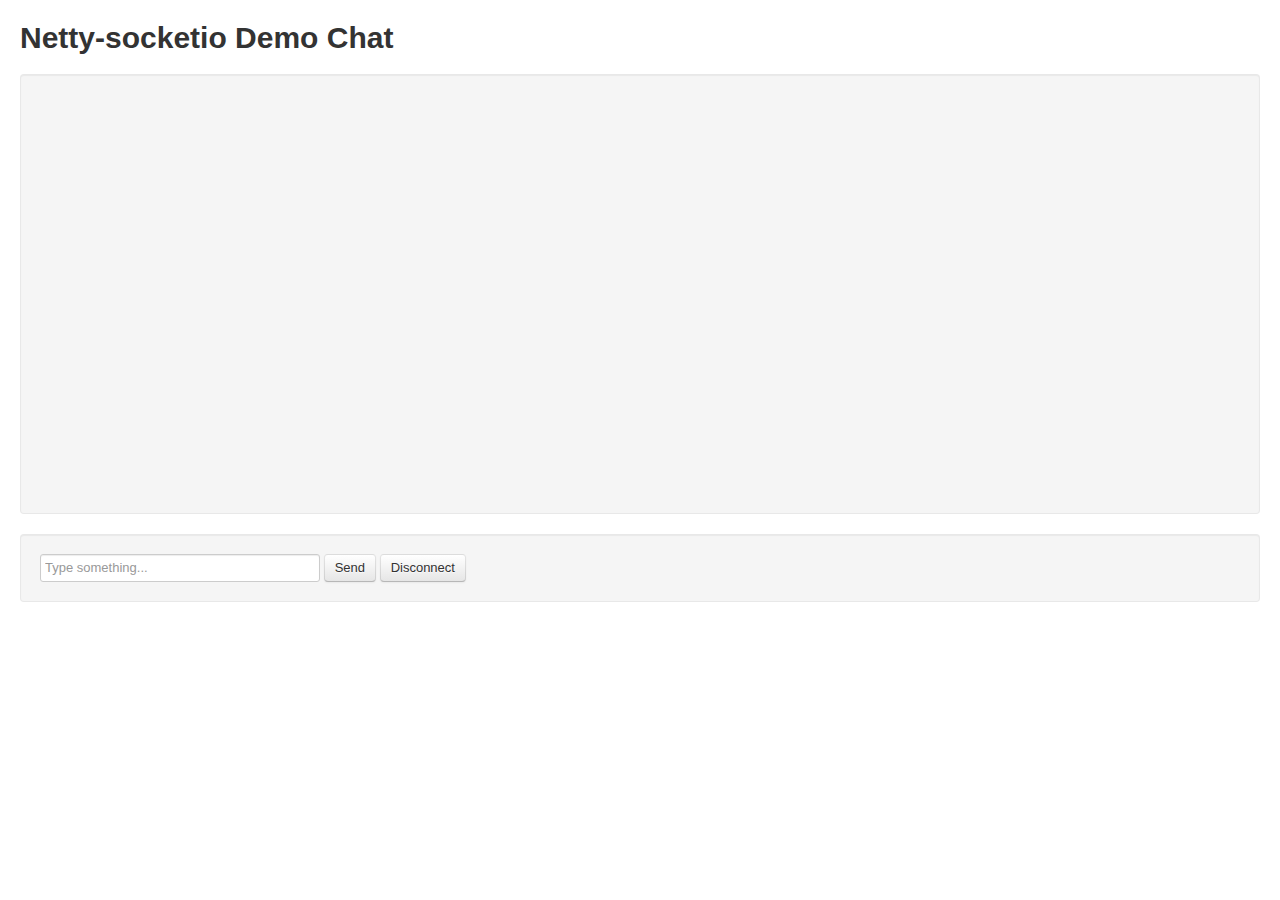
<file: NettyPractice/SocketIO/src/main/resources/static/index.html>
<!DOCTYPE html>
<html>
<head>
    <meta charset="utf-8"/>
    <title>Demo Chat</title>
    <link href="bootstrap.css" rel="stylesheet">
    <style>
        body {
            padding: 20px;
        }
        #console {
            height: 400px;
            overflow: auto;
        }
        .username-msg {
            color: orange;
        }

        .connect-msg {
            color: green;
        }

        .disconnect-msg {
            color: red;
        }

        .send-msg {
            color: #888
        }
    </style>


    <script src="js/socket.io/socket.io.js"></script>
    <script src="js/moment.min.js"></script>
    <script src="http://code.jquery.com/jquery-1.10.1.min.js"></script>

    <script>

        var userName = 'user' + Math.floor((Math.random() * 1000) + 1);

        var socket = io.connect('http://localhost:9092/?token=87df42a424c48313ef6063e6a5c63297');

        socket.on('connect', function () {
            output('<span class="connect-msg">Client has connected to the server!</span>');
        });

        socket.on('message', function (data) {
            output('<span class="username-msg">' + data);
        });

        socket.on('disconnect', function () {
            output('<span class="disconnect-msg">The client has disconnected!</span>');
        });

        function sendDisconnect() {
            socket.disconnect();
        }

        function sendMessage() {
            var message = $('#msg').val();
            console.log(message)
            socket.emit('message', message)
        }

        function output(message) {
            var currentTime = "<span class='time'>" + moment().format('HH:mm:ss.SSS') + "</span>";
            var element = $("<div>" + currentTime + " " + message + "</div>");
            $('#console').prepend(element);
        }

        $(document).keydown(function (e) {
            if (e.keyCode == 13) {
                $('#send').click();
            }
        });
    </script>
</head>

<body>

<h1>Netty-socketio Demo Chat</h1>

<br/>

<div id="console" class="well">
</div>

<form class="well form-inline" onsubmit="return false;">
    <input id="msg" class="input-xlarge" type="text" placeholder="Type something..."/>
    <button type="button" onClick="sendMessage()" class="btn" id="send">Send</button>
    <button type="button" onClick="sendDisconnect()" class="btn">Disconnect</button>
</form>


</body>

</html>
</file>
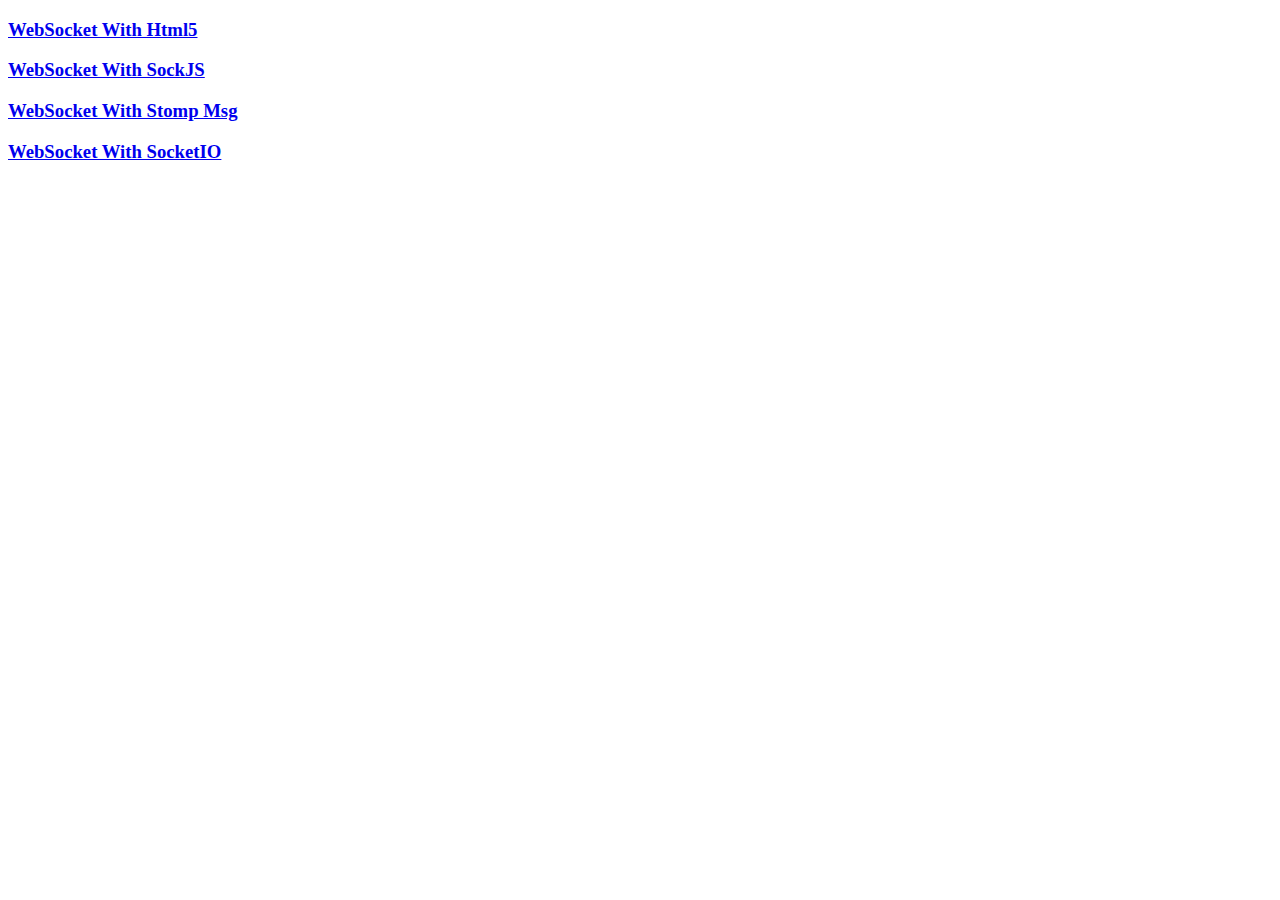
<file: SpringBootPractice/WebSocket/src/main/resources/static/index.html>
<!DOCTYPE html>
<html>
<head>
    <title>WebSocket</title>
</head>
<body>
<h3><a href="websocket_h5.html">WebSocket With Html5</a></h3>
<h3><a href="websocket_sockjs.html">WebSocket With SockJS</a></h3>
<h3><a href="websocket_sockjs_stomp.html">WebSocket With Stomp Msg</a></h3>
<h3><a href="websocket_socketio.html">WebSocket With SocketIO</a></h3>
</body>
</html>
</file>
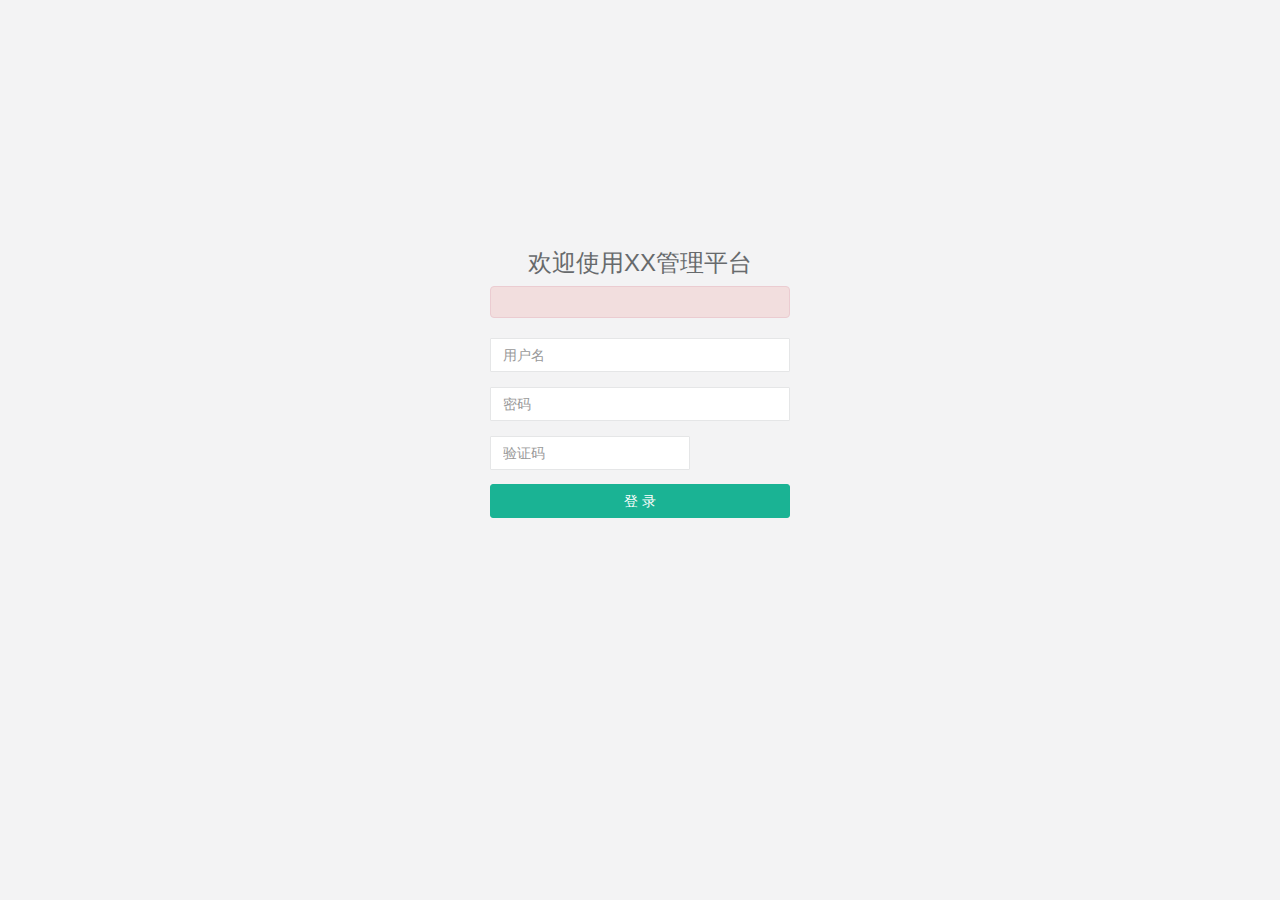
<file: SpringBootPractice/Shiro/src/main/resources/templates/login.html>
<!DOCTYPE html>
<html xmlns:th="http://www.thymeleaf.org">
<head>
    <meta charset="utf-8">
    <meta name="viewport" content="width=device-width, initial-scale=1.0"/>
    <title>SpringBoot Shiro测试</title>
    <link rel="shortcut icon" href="../public/favicon.ico" th:href="@{/favicon.ico}"/>
    <link href="../public/static/css/bootstrap.min.css" th:href="@{/static/css/bootstrap.min.css}" rel="stylesheet"/>
    <link href="../public/static/css/style.css" th:href="@{/static/css/style.css}" rel="stylesheet"/>
    <script>if(window.top !== window.self){ window.top.location = window.location;}</script>
</head>

<body class="gray-bg">
<div class="middle-box text-center loginscreen  animated fadeInDown">
    <div>
        <div>
            <h1 class="logo-name" style="height: 170px;"></h1>
        </div>
        <h2>欢迎使用XX管理平台</h2>
        <div th:if="${msg}">
        	<div id="login-alert1" class="alert alert-danger col-sm-12" th:text="${msg}"></div>
        </div>
        <div th:else>
        	<div id="login-alert2" class="alert alert-danger col-sm-12" style="display: none;"></div>
        </div>
        <form class="m-t" id="form" role="form" method="post" th:action="@{/login}">
            <div class="form-group">
                <input id="login-username" th:value="${username}" name="username" type="text" autocomplete="off"
                       class="form-control" placeholder="用户名" oninvalid="this.setCustomValidity('请输入用户名')" oninput="setCustomValidity('')">
            </div>
            <div class="form-group">
                <input id="login-password" th:value="${password}" name="password" type="password" autocomplete="off"
                       class="form-control" placeholder="密码" oninvalid="this.setCustomValidity('请输入密码')" oninput="setCustomValidity('')">
            </div>
            <div class="form-group" style="padding-bottom: 33px;">
                <div class="col-sm-8" style="padding-left: 0; padding-right: 0;">
                    <input class="form-control" type="text" name="captcha" placeholder="验证码" autocomplete="off"
                           oninvalid="this.setCustomValidity('请输入验证码')" oninput="setCustomValidity('')">
                </div>
                <div class="col-sm-4" style="padding-left: 20px;">
                    <img th:src="@{/kaptcha.jpg}" id="kaptcha" width="100%" height="100%"/>
                </div>
            </div>
            <div class="form-group">
                <button type="submit" class="btn btn-primary block full-width m-b">登 录</button>
            </div>
            <!--<p class="text-muted text-center">-->
                <!--<a href="login.html#"><small>忘记密码了？</small></a> | <a href="#">注册一个新账号</a>-->
            <!--</p>-->
        </form>
    </div>
</div>
<script src="../public/static/js/jquery.min.js?v=2.1.4" th:src="@{/static/js/jquery.min.js}"></script>
<script src="../public/static/js/bootstrap.min.js?v=3.3.6" th:src="@{/static/js/bootstrap.min.js}"></script>
<script>
    $(function () {
        $("#kaptcha").on('click', function () {
            changeKaptcha();
        });
        $('#form').submit(function() {
        	var username = $('[name="username"]').val();
        	var password = $('[name="password"]').val();
        	if(username == '') {
        		$('#login-alert').text('请输入用户名').show();
        		return false;
        	} else if(password == '') {
        		$('#login-alert').text('请输入密码').show();
        		return false;
        	}
        });
    });
    function changeKaptcha() {
        $("#kaptcha").attr('src', '/kaptcha.jpg?' + Math.floor(Math.random() * 100)).fadeIn();
    }
</script>
</body>
</html>
</file>
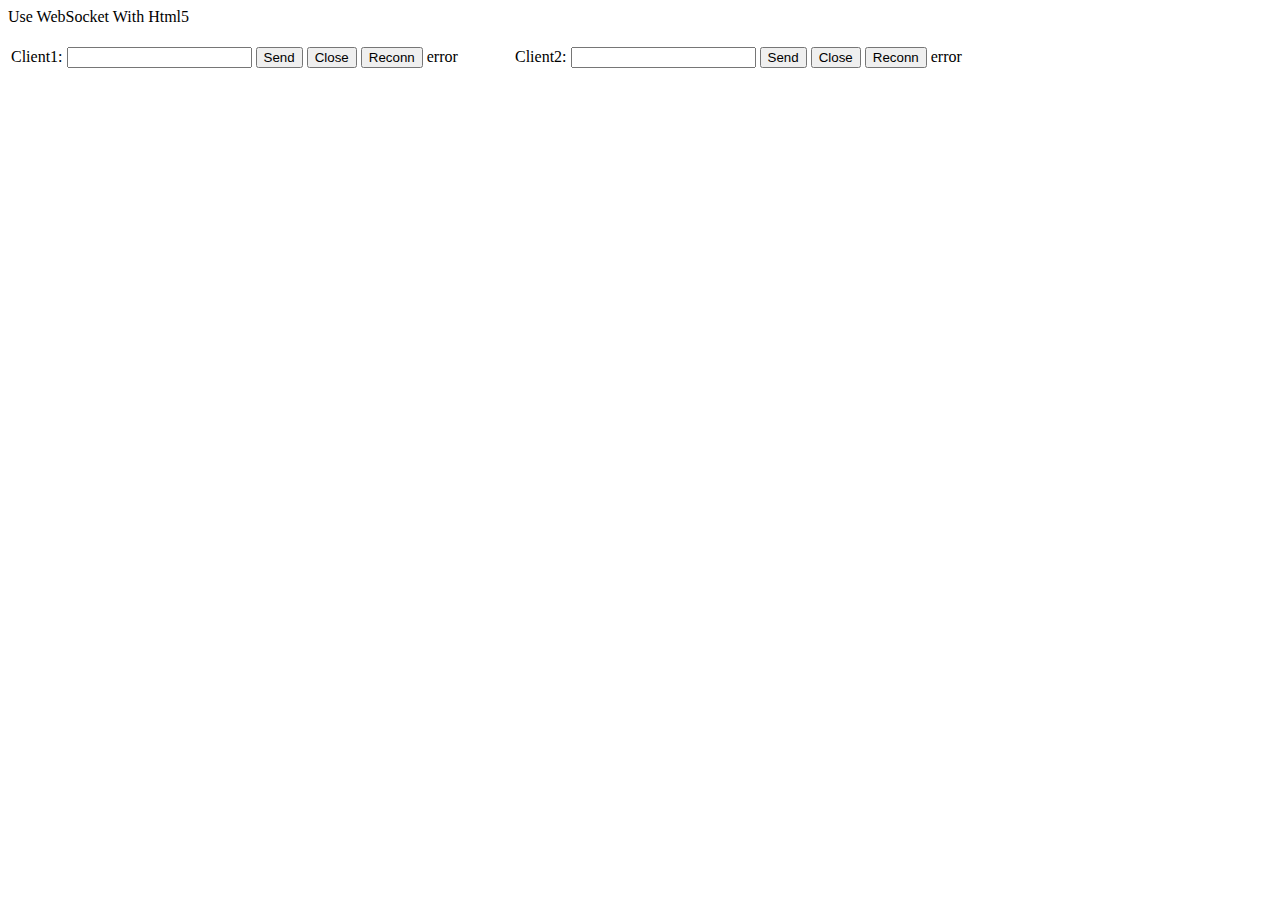
<file: SpringBootPractice/WebSocket/src/main/resources/static/websocket_h5.html>
<!DOCTYPE html>
<html lang="en">
<head>
    <meta charset="UTF-8">
    <title>WebSocket</title>
</head>
<body>
Use WebSocket With Html5<br/><br/>
<table>
    <tr>
        <td valign="top">
            <div style="width: 500px;">
                <label for="text1">Client1: </label><input id="text1" type="text"/>
                <button onclick="send('text1','message1')">Send</button>
                <button onclick="closeWebSocket('message1')">Close</button>
                <button onclick="reconnect('message1')">Reconn</button>
                <span id="message1"></span>
            </div>
        </td>
        <td valign="top">
            <div style="width: 500px;">
                <label for="text2">Client2: </label><input id="text2" type="text"/>
                <button onclick="send('text2','message2')">Send</button>
                <button onclick="closeWebSocket('message2')">Close</button>
                <button onclick="reconnect('message2')">Reconn</button>
                <span id="message2"></span>
            </div>
        </td>
    </tr>
</table>
</body>
<script type="text/javascript">
    const map = {};
    if (!'WebSocket' in window) {
        alert('Not Support WebSocket')
    } else {
        map['message1'] = new WebSocket('ws://' + window.location.host + '/test');
        map['message2'] = new WebSocket('ws://' + window.location.host + '/test');
    }
    window.onbeforeunload = function () {
        map['message1'].close();
        map['message2'].close();
    };

    function setMessageInnerHTML(type, innerHTML) {
        document.getElementById(type).innerHTML += innerHTML + '<br/>';
    }

    function initWebsocket(type) {
        map[type].onerror = function () {
            setMessageInnerHTML(type, "error");
        };
        map[type].onopen = function (event) {
            setMessageInnerHTML(type, "open");
        };
        map[type].onmessage = function (event) {
            setMessageInnerHTML(type, event.data);
        }
    }

    function closeWebSocket(type) {
        map[type].close();
    }

    function send(textId, type) {
        if (map[type].readyState !== map[type].OPEN) {
            alert('websocket not open!');
            return
        }
        var message = document.getElementById(textId).value;
        map[type].send(message);
    }

    function reconnect(type) {
        if (map[type].readyState !== map[type].CLOSED) {
            map[type].close();
        }
        map[type] = new WebSocket('ws://' + window.location.host + '/test');
        initWebsocket(type)
    }

    initWebsocket('message1');
    initWebsocket('message2')
</script>
</html>
</file>
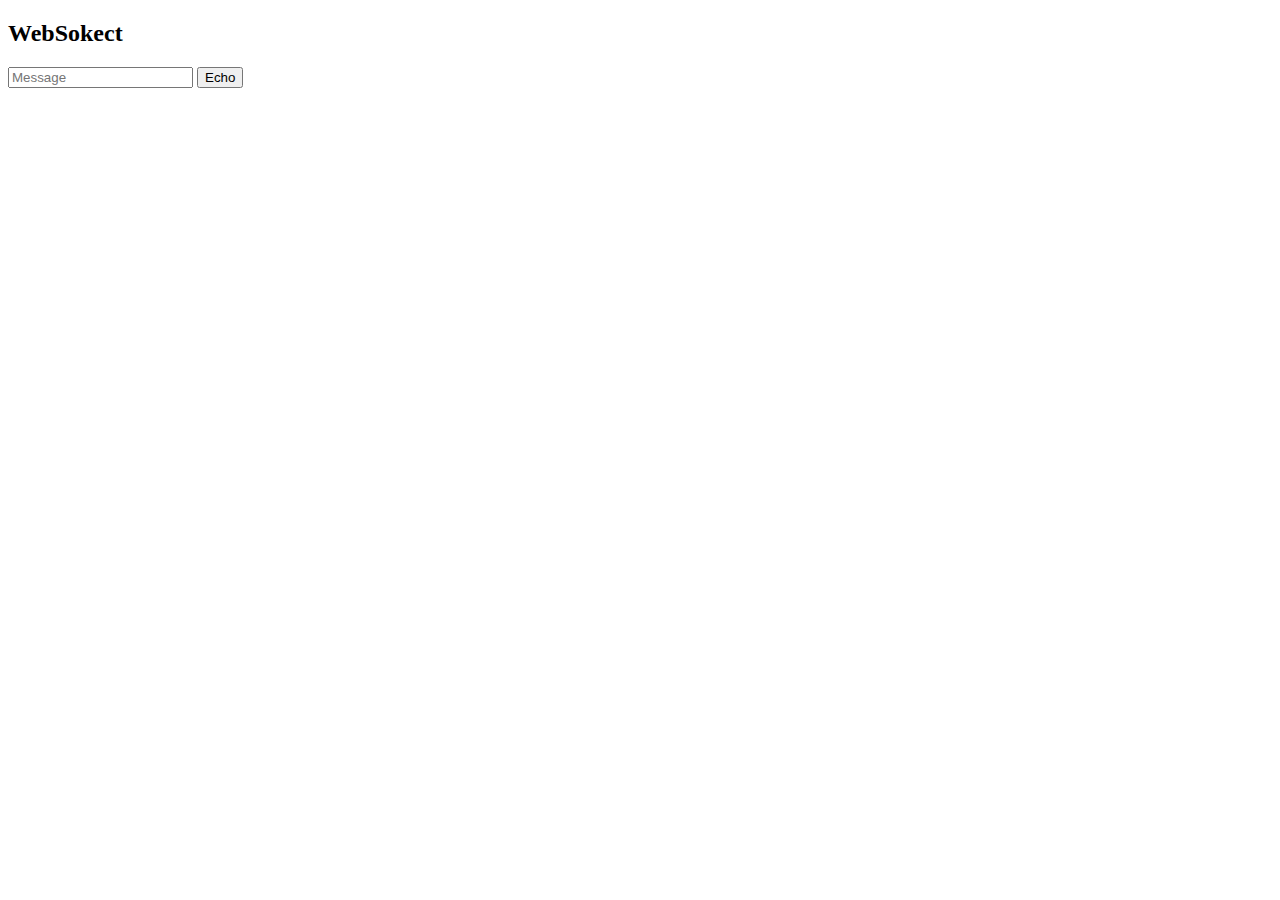
<file: SpringBootPractice/WebSocket/src/main/resources/static/websocket_socketio.html>
<!DOCTYPE HTML>
<html>
<head>
    <title>Websocket</title>
    <script type="text/javascript" src="lib/jquery.min.js"></script>
    <script type="text/javascript" src="lib/socket.io.min.js"></script>
    <script type="text/javascript" charset="utf-8">
    $(document).ready(function() {
        var socket = io.connect('http://localhost:8000');
        // 连接成功事件
        socket.on('connect', function() {
            //推送消息
            socket.emit('hello', 'connected!');
        });
        //监听服务推送
        socket.on('message', function(msg) {
            $('#log').append('<br>' + $('<div/>').text('Received #' + ': ' + msg).html());
        });

        $('form#emit').submit(function(event) {
                socket.emit('hello',  $('#emit_data').val());
                return false;
            });
    });

    </script>
</head>
<body>
    <h2>WebSokect</h2>
    <form id="emit" method="POST" action='#'>
        <input type="text" name="emit_data" id="emit_data" placeholder="Message">
        <input type="submit" value="Echo">
    </form>
    <div id='log'></div>
</body>
</html>
</file>
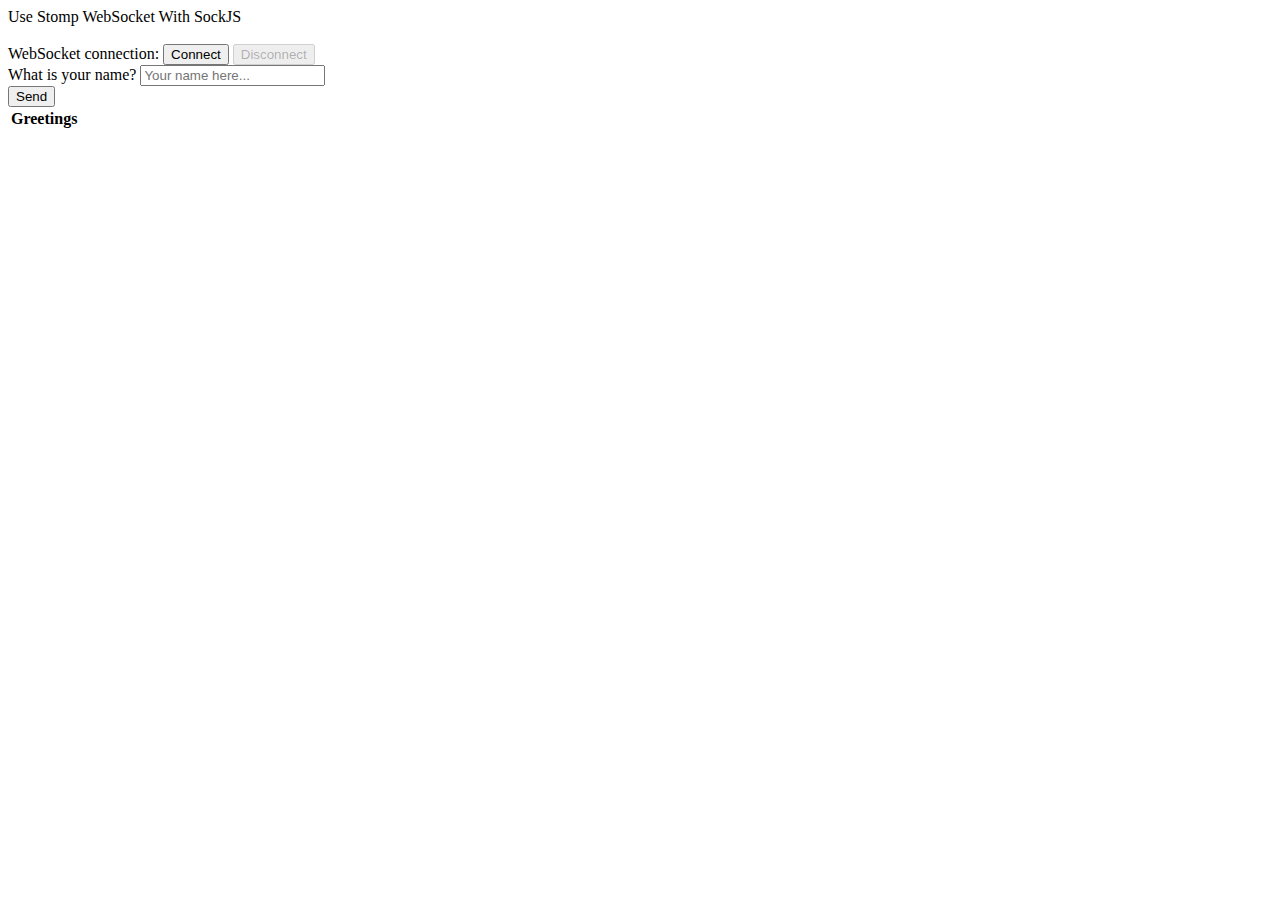
<file: SpringBootPractice/WebSocket/src/main/resources/static/websocket_sockjs_stomp.html>
<!DOCTYPE html>
<html lang="en">
<head>
    <meta charset="UTF-8">
    <title>WebSocket</title>
</head>
<script type="text/javascript" src="lib/jquery.min.js"></script>
<script type="text/javascript" src="lib/stomp.min.js"></script>
<script type="text/javascript" src="lib/sockjs.min.js"></script>
<script type="text/javascript" src="lib/app.js"></script>
<body>
Use Stomp WebSocket With SockJS<br/><br/>
<noscript><h2 style="color: #ff0000">Seems your browser doesn't support Javascript! Websocket relies on Javascript being
    enabled. Please enable
    Javascript and reload this page!</h2></noscript>
<div id="main-content" class="container">
    <div class="row">
        <div class="col-md-6">
            <form class="form-inline">
                <div class="form-group">
                    <label for="connect">WebSocket connection:</label>
                    <button id="connect" class="btn btn-default" type="submit">Connect</button>
                    <button id="disconnect" class="btn btn-default" type="submit" disabled="disabled">Disconnect
                    </button>
                </div>
            </form>
        </div>
        <div class="col-md-6">
            <form class="form-inline">
                <div class="form-group">
                    <label for="name">What is your name?</label>
                    <input type="text" id="name" class="form-control" placeholder="Your name here...">
                </div>
                <button id="send" class="btn btn-default" type="submit">Send</button>
            </form>
        </div>
    </div>
    <div class="row">
        <div class="col-md-12">
            <table id="conversation" class="table table-striped">
                <thead>
                <tr>
                    <th>Greetings</th>
                </tr>
                </thead>
                <tbody id="greetings">
                </tbody>
            </table>
        </div>
    </div>
</div>
</body>
</html>
</file>
